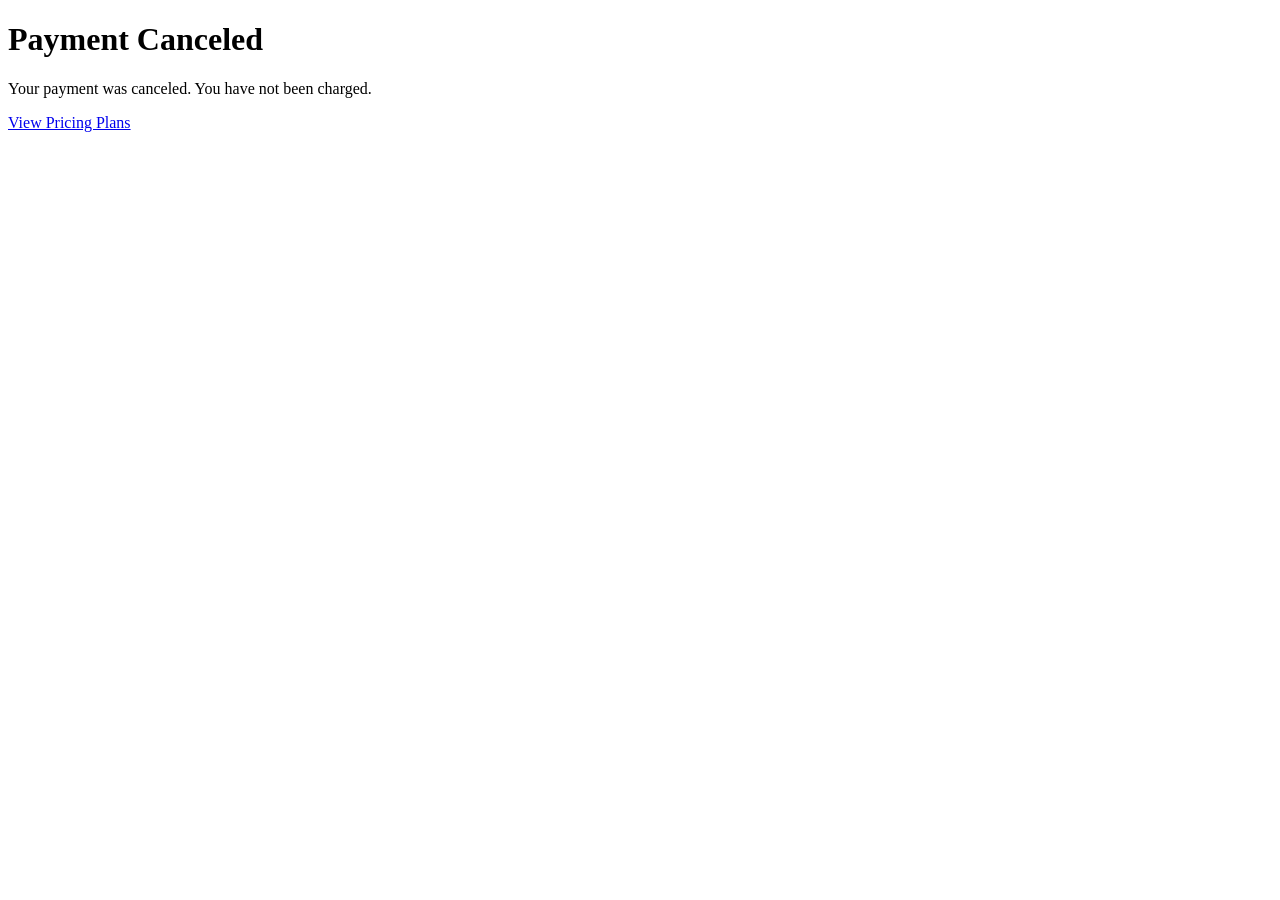
<file: podcaster_suite/core/templates/cancel.html>
<!DOCTYPE html>
<html>
<head>
    <title>Payment Canceled</title>
</head>
<body>
    <h1>Payment Canceled</h1>
    <p>Your payment was canceled. You have not been charged.</p>
    <a href="{% url 'pricing' %}">View Pricing Plans</a>
</body>
</html>
</file>
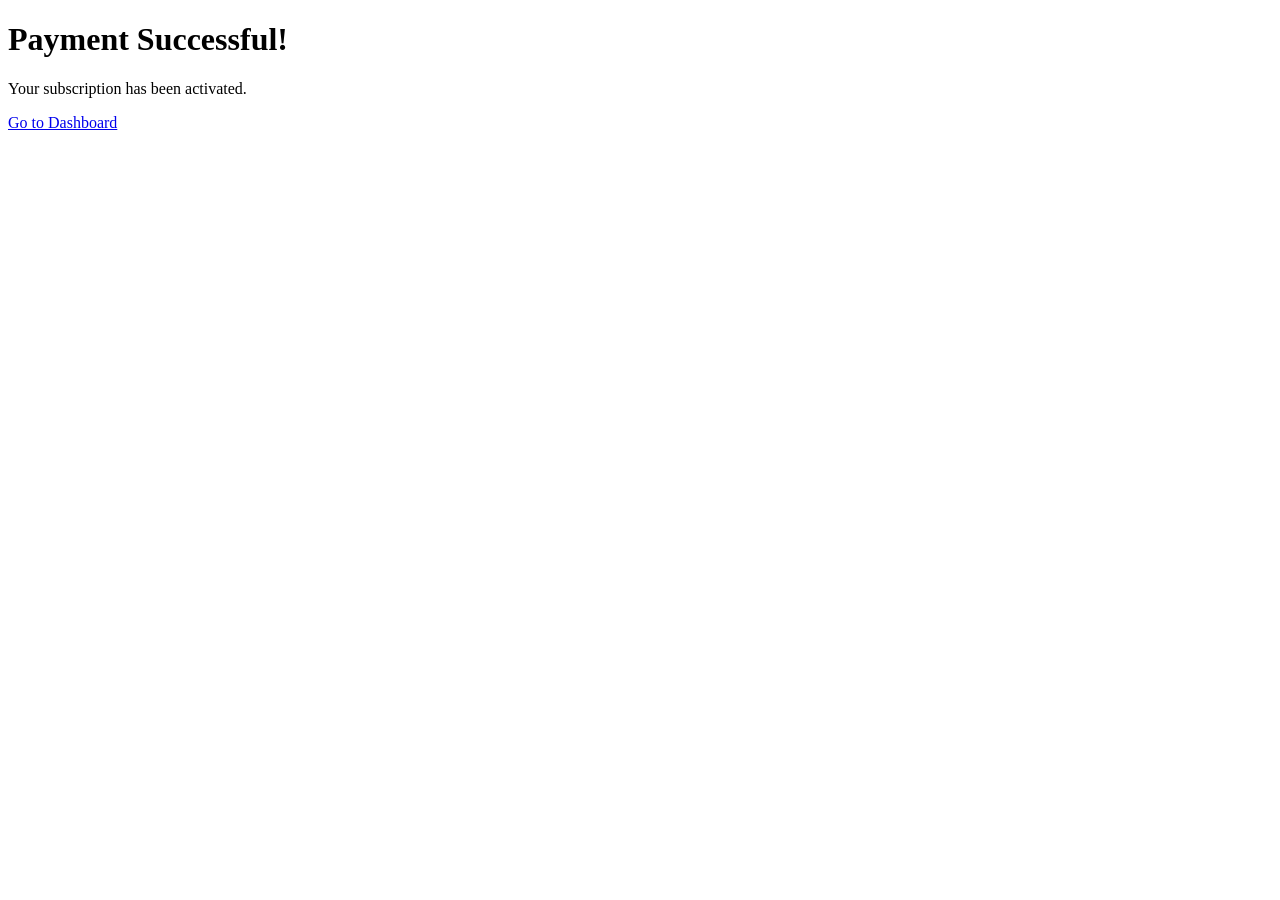
<file: podcaster_suite/core/templates/success.html>
<!DOCTYPE html>
<html>
<head>
    <title>Payment Successful</title>
</head>
<body>
    <h1>Payment Successful!</h1>
    <p>Your subscription has been activated.</p>
    <a href="{% url 'index' %}">Go to Dashboard</a>
</body>
</html>
</file>
